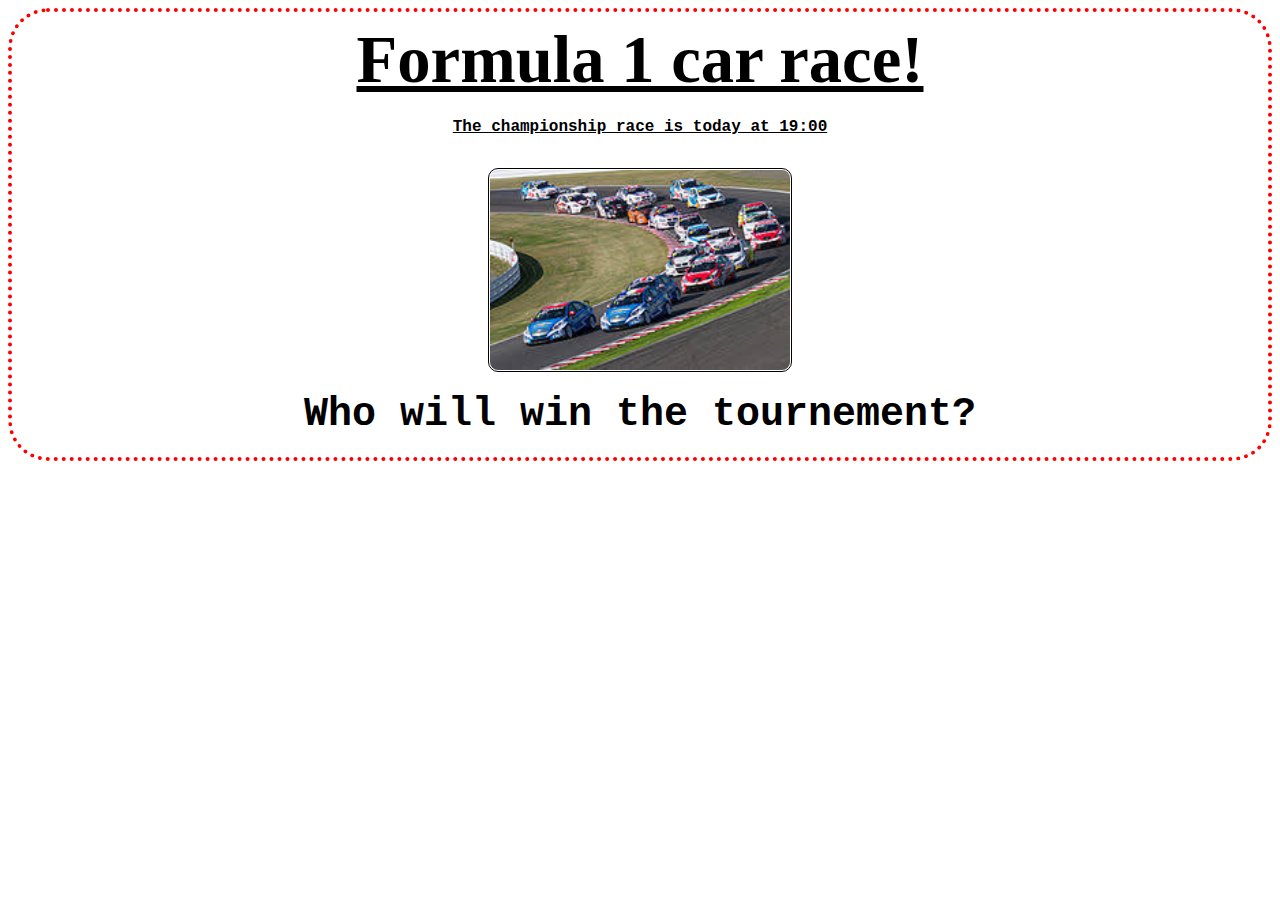
<file: event.html>
<html>
  
  <head>
    <link rel="stylesheet" href="style2.css">
  </head>
  
  <body>
  
    <div>  
      <h1>Formula 1 car race!</h1>
      <h3>The championship race is today at 19:00</h3>
      <img id="flag" src="[data-uri]">
       <p>Who will win the tournement?</p>
     
    </div>
    
  </body>
  
</html>
</file>
<file: style2.css>
div {
  text-align:center;
  overflow: hidden;
  border: 4px dotted red;
  width: auto;
  background: whight;
  border-radius: 40px;
}
img {
width: 300px;
border: 1px solid black;
padding: 1px;
border-radius: 10px;
 }
h1{
  font-family: Impact;
  font-size: 50pt;
  margin: 10px;
  text-decoration: underline;
}
h3{
  color: black;
  background: whight;
font-family: Courier ;
font-size: 12pt;
font-weight: bold;
text-decoration: underline  ;
margin: 10px;
padding: 10px;
width: auto;
height: 30px;
}
p{
  color: black;
  background: whight;
font-family: Courier ;
font-size: 30pt;
font-weight: bold;
 margin: 10px;
padding: 10px;
width: auto;
height: auto;
}
</file>
